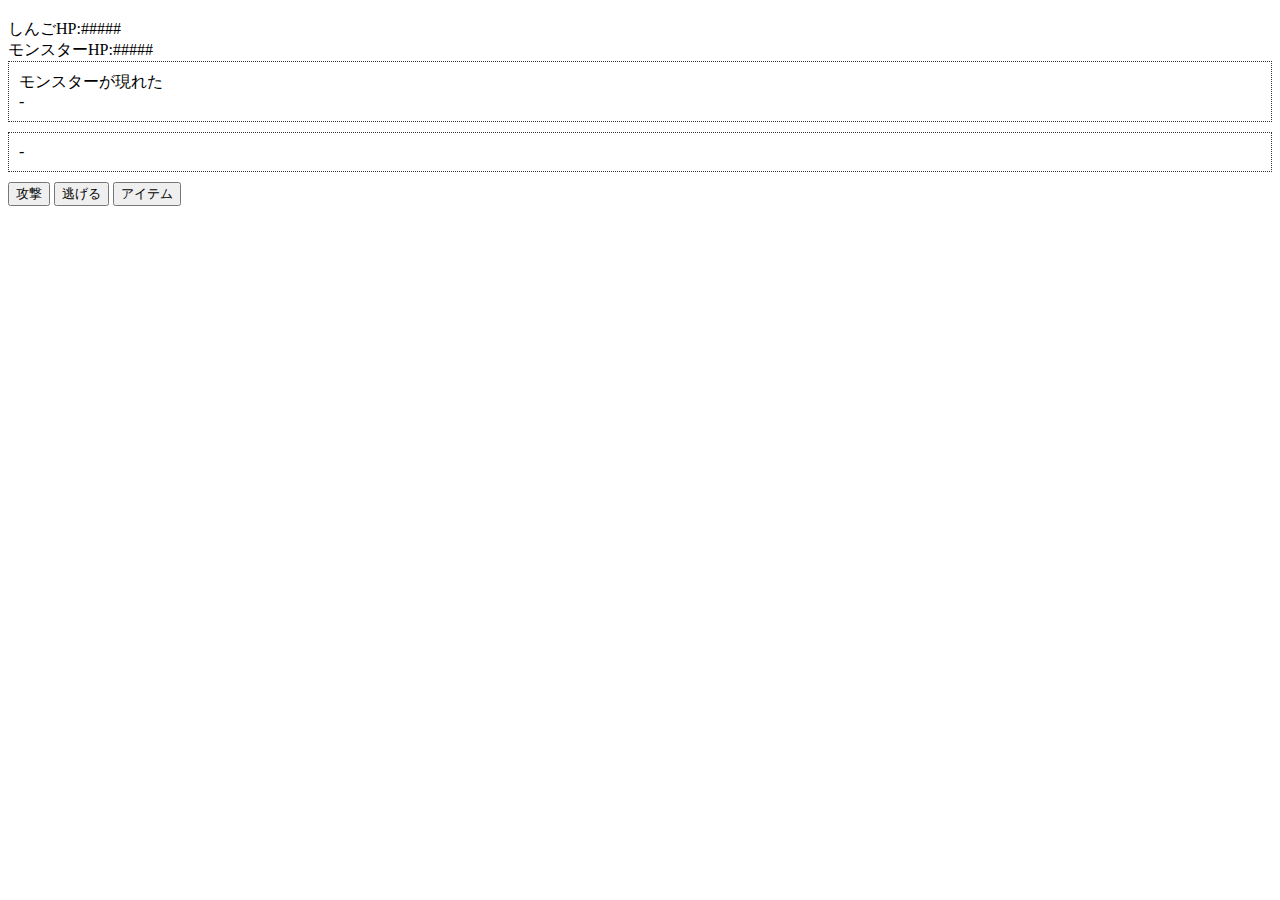
<file: index.html>
<!DOCTYPE html>
<html lang="ja">

    <head>
        <meta charset="UTF-8">
        <meta http-equiv="X-UA-Compatible" content="IE=edge">
        <meta name="viewport" content="width=device-width, initial-scale=1.0">
        <link href="https://cdn.jsdelivr.net/npm/bootstrap@5.0.2/dist/css/bootstrap.min.css" rel="stylesheet" integrity="sha384-EVSTQN3/azprG1Anm3QDgpJLIm9Nao0Yz1ztcQTwFspd3yD65VohhpuuCOmLASjC" crossorigin="anonymous">
        <title>Document</title>
    </head>
    <body>
        <div class="container mt-5">
            <h3 id="title"></h3>
            <!-- <div class="player-hp">HP: 100</div> -->
            <!-- <button class="btn"  onclick="console.log('aaa')">ボタン</button> -->

            
            <div class="mt-3 fs-3" id="singoHP">しんごHP:#####</div>
            <div class="mt-3 fs-3" id="monsterHP">モンスターHP:#####</div>
            
            <div style="padding: 10px; margin-bottom: 10px; border: 1px dotted #333333;">
                <div class="mt-3 fs-3" id="singolog">-</div>
                <div class="mt-3 fs-3" id="monsterlog">-</div>
            </div>
            <div style="padding: 10px; margin-bottom: 10px; border: 1px dotted #333333;">
                <div class="mt-3 fs-3" id="syslog">-</div>
            </div>

            <input type="button" value="攻撃" class="btn btn-outline-danger" onclick="attackButton()">
            <input type="button" value="逃げる" class="btn btn-outline-primary" onclick="runawayButton()">
            <input type="button" value="アイテム" onclick="item()">

        </div>
        
        <script src="https://cdn.jsdelivr.net/npm/bootstrap@5.0.2/dist/js/bootstrap.bundle.min.js" integrity="sha384-MrcW6ZMFYlzcLA8Nl+NtUVF0sA7MsXsP1UyJoMp4YLEuNSfAP+JcXn/tWtIaxVXM" crossorigin="anonymous"></script>
        <script src="first.js">
        </script>
    </body>
</html>
</file>
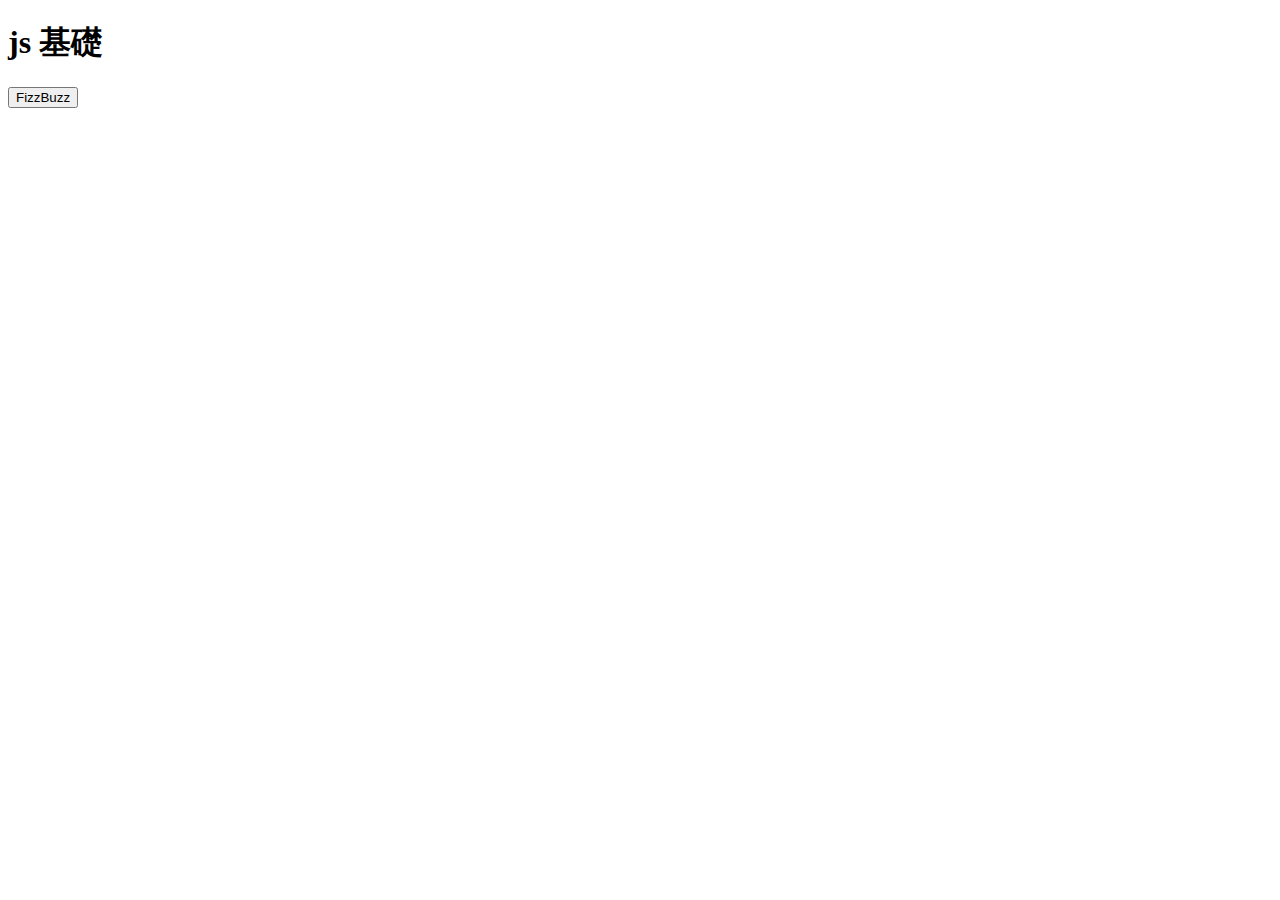
<file: FreePark/index.html>
<!DOCTYPE html>
<html lang="ja">
<head>
    <meta charset="UTF-8">
    <meta http-equiv="X-UA-Compatible" content="IE=edge">
    <meta name="viewport" content="width=device-width, initial-scale=1.0">
    <title>Document</title>
</head>
<body>
    <h1>js 基礎</h1>
    <input type="button" value="FizzBuzz" onclick="output()">
    <script src="script.js"></script>
</body>
</html>
</file>
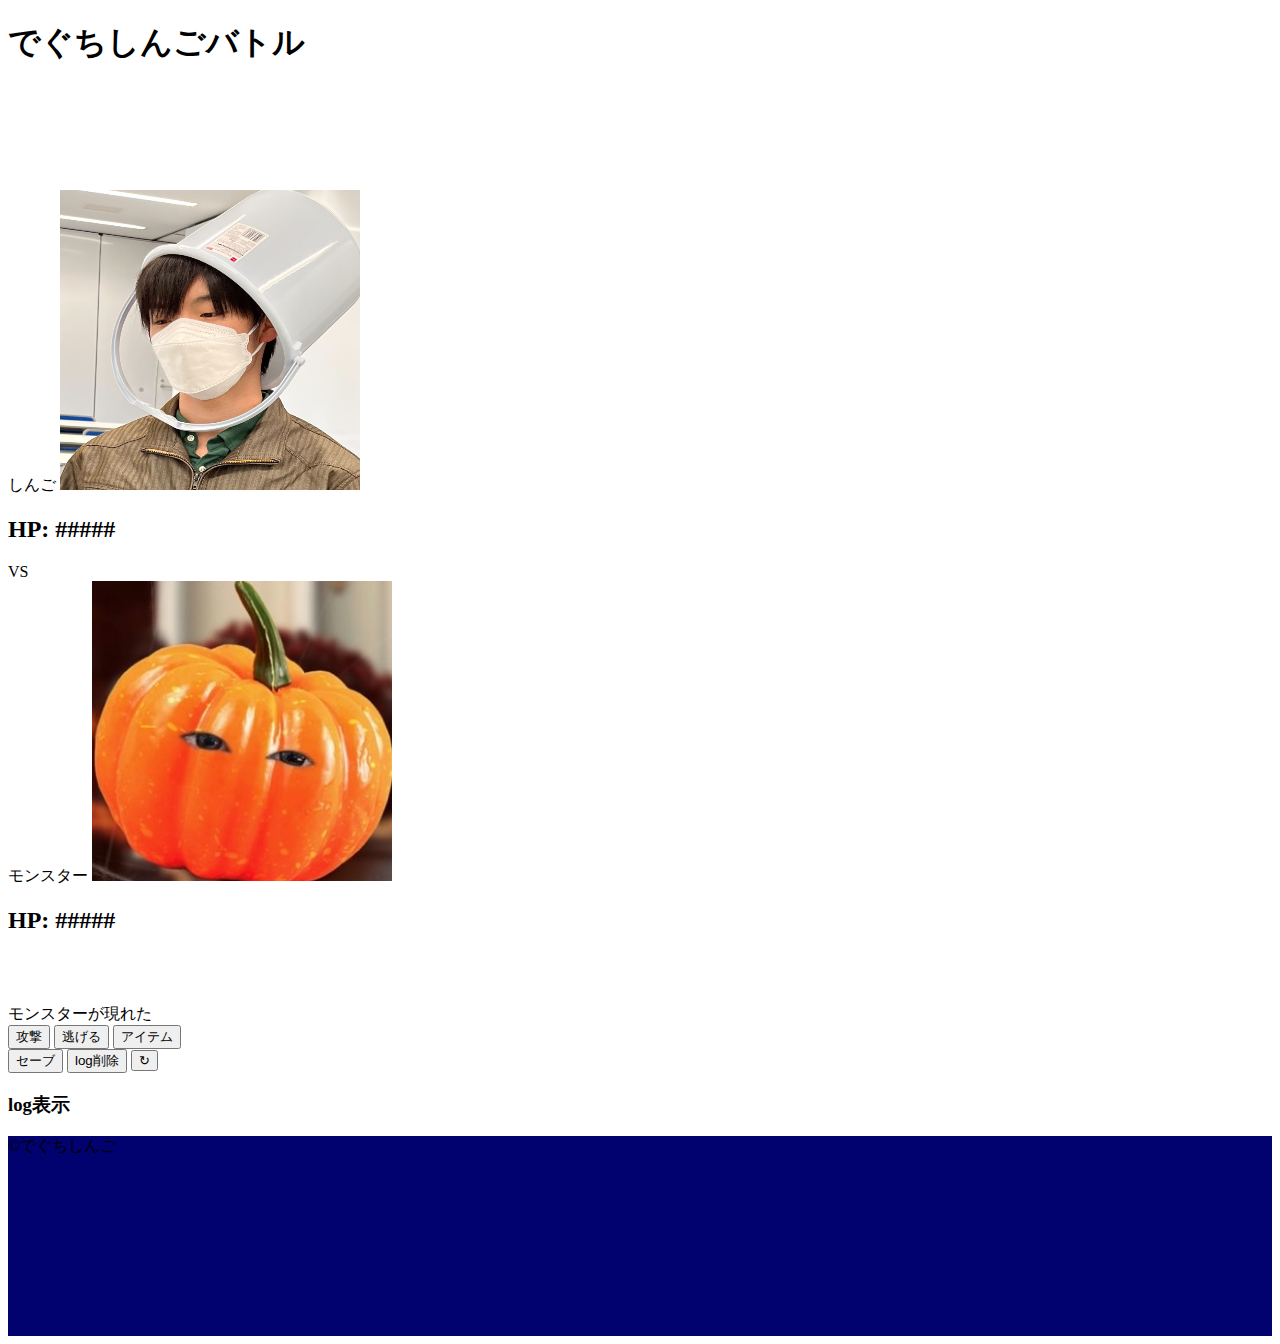
<file: home.html>
<!DOCTYPE html>
<html lang="ja">

    <head>
        <meta charset="UTF-8">
        <meta http-equiv="X-UA-Compatible" content="IE=edge">
        <meta name="viewport" content="width=device-width, initial-scale=1.0">
        <link href="https://cdn.jsdelivr.net/npm/bootstrap@5.0.2/dist/css/bootstrap.min.css" rel="stylesheet" integrity="sha384-EVSTQN3/azprG1Anm3QDgpJLIm9Nao0Yz1ztcQTwFspd3yD65VohhpuuCOmLASjC" crossorigin="anonymous">
        <link rel="stylesheet" href="style.css">
        <title>Document</title>
    </head>
    <body>
        <header class="shadow d-flex align-items-center" style="height: 100px; width: 100%; ">
        <h1 class="ms-3">でぐちしんごバトル</h1>
        </header>
        <div class="container mt-2 mb-2">
            <h3 id="title"></h3>
            <!-- <div class="player-hp">HP: 100</div> -->
            <!-- <button class="btn"  onclick="console.log('aaa')">ボタン</button> -->
            <div class="main-img d-flex justify-content-center align-content-center">
                <div class="d-flex flex-column">
                    <span class="fs-2 fw-bold text-center">しんご</span>
                    <img class="rounded-circle" id="singo" src="singo.jpg" width="300" height="300">
                    <h2 class="text-center" id="singoHP">HP: #####</h2>
                </div>
                <div class="d-flex align-items-center mx-3">
                    <span id="vs" class="fs-1" >VS</span>
                </div>
                <div class="d-flex flex-column">
                    <span class="fs-2 fw-bold text-center">モンスター</span>
                    <img  class="rounded-circle" id="monster" src="monster.jpg" width="300" height="300">
                    <h2 class="text-center" id="monsterHP">HP: #####</h2>
                </div>
            </div>
            
            <div class="mt-4 fs-4">
                <div class="">

                    <div class="p-2 border mb-2 mt-3 ">
                        <div id="singolog"></div>
                        <div id="monsterlog"></div>
                    </div>
        
                    <div class="">

                        <input type="button" value="攻撃" class="btn btn-outline-danger" onclick="attackButton()">
                        <input type="button" value="逃げる" class="btn btn-outline-primary" onclick="runawayButton()">
                        <input type="button" value="アイテム" class="btn btn-outline-success" onclick="item()">
                    </div>
                    
                </div>
                
                <div class="mt-5">

                    <input type="button" value="セーブ"class="btn btn-outline-secondary" onclick="save()">
                    <input type="button" value="log削除"class="btn btn-outline-secondary" onclick="rm()">
                    <input type="button" value="↻"class="btn btn-outline-secondary" onclick="replay()">
                    <div class="p-2 border mb-2 mt-2">
                        <h3>log表示</h3>
                        <div id="syslog"></div>
                    </div>
                </div>
            </div>
        </div>
        <footer class="mt-5 text-white d-flex justify-content-center align-items-center" style="background-color: rgb(1, 1, 112); height: 200px; width: 100%;">©でぐちしんご</footer>
        <script src="https://cdn.jsdelivr.net/npm/bootstrap@5.0.2/dist/js/bootstrap.bundle.min.js" integrity="sha384-MrcW6ZMFYlzcLA8Nl+NtUVF0sA7MsXsP1UyJoMp4YLEuNSfAP+JcXn/tWtIaxVXM" crossorigin="anonymous"></script>
        <script src="first.js"></script>
        <script src="log.js"></script>
    </body>
</html>
</file>
<file: style.css>
.main-img{
    padding: 50px 0;
}
#singo{
  display: inline;
}
#monster{
  display: inline;
}
</file>
